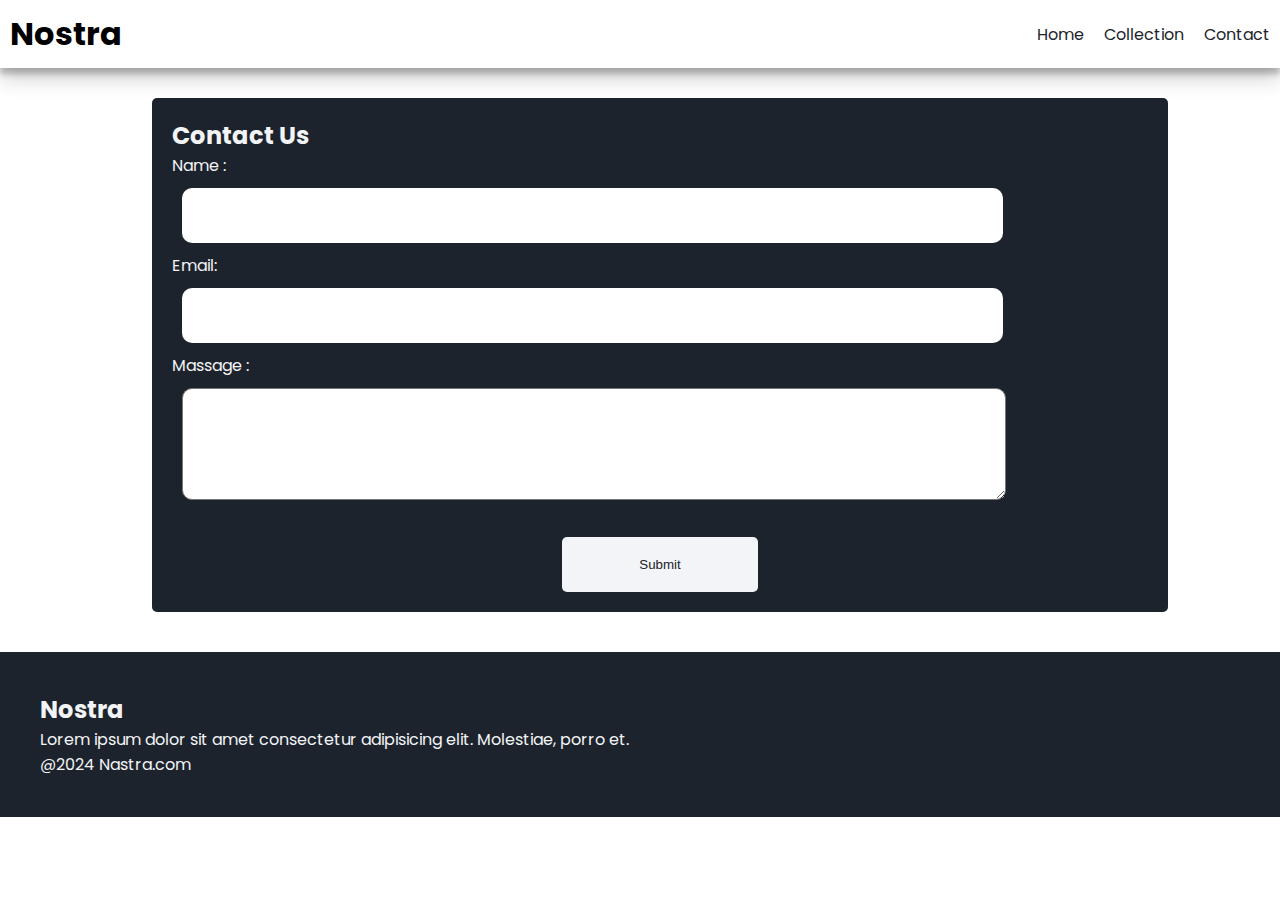
<file: contact.html>
<!DOCTYPE html>
<html lang="en">

<head>
    <meta charset="UTF-8">
    <meta name="viewport" content="width=device-width, initial-scale=1.0">
    <title>Nastra</title>

    <!--My Css-->
    <link rel="stylesheet" href="style.css">
    <!--Google Fonts-->
    <link rel="preconnect" href="https://fonts.googleapis.com">
    <link rel="preconnect" href="https://fonts.gstatic.com" crossorigin>
    <link
        href="https://fonts.googleapis.com/css2?family=Poppins:ital,wght@0,100;0,200;0,300;0,400;0,500;0,600;0,700;0,800;0,900;1,100;1,200;1,300;1,400;1,500;1,600;1,700;1,800;1,900&display=swap"
        rel="stylesheet">
    <!---Font Awsome Icons-->
    <link rel="stylesheet" href="https://cdnjs.cloudflare.com/ajax/libs/font-awesome/6.6.0/css/all.min.css"
        integrity="sha512-Kc323vGBEqzTmouAECnVceyQqyqdsSiqLQISBL29aUW4U/M7pSPA/gEUZQqv1cwx4OnYxTxve5UMg5GT6L4JJg=="
        crossorigin="anonymous" referrerpolicy="no-referrer" />

</head>

<body>

    <!---NAVBAR-->

    <nav class="navbar">
        <h1>Nostra</h1>

        <div class="navbar-links">
            <p class="navbar-link"><a href="index.html">Home</a></p>
            <p class="navbar-link"><a href="collection.html">Collection</a></p>
            <p class="navbar-link"><a href="contact.html">Contact</a></p>

        </div>

        <div class="navbar-menu-toggle" onclick="shownav()">
            <i class="fa-solid fa-bars"></i>
        </div>

    </nav>

    <!----Side navbar-->
    <div class="side-navbar">
        <p style="text-align: right;" onclick="closenav()">
            <i class="fa-solid fa-xmark"></i>
        </p>
        <div class="side-navbar-links">
            <p class="side-navbar-link"><a href="index.html">Home</a></p>
            <p class="side-navbar-link"><a href="collection.html">Collection</a></p>
            <p class="side-navbar-link"><a href="contact.html">Contact</a></p>

        </div>
    </div>

    <!----Contact-->
<div class="contact">
    <div class="contact-container ">
        <h2>Contact Us</h2>
        <form class="input-container" >
            <div>
                <p>Name :</p>
                <input type="text">
            </div>
            <div>
                <p>Email:</p>
                <input type="text">
            </div>
            <div>
                <p>Massage :</p>
                <textarea ></textarea>
            </div>
            <div class="btn">
                <button>Submit</button>
            </div>
            
        </form>
    </div>
</div>

    <!---Footer-->

    <div class="footer">

        <div class="footer-container">
            <div class="footer-container-box">
                <h2>Nostra</h2>
                <p>Lorem ipsum dolor sit amet consectetur adipisicing elit. Molestiae, porro et.</p>
                <div class="footer-icons">
                    <i class="fa-brands fa-instagram" style="color: aliceblue;"></i>
                    <i class="fa-brands fa-twitter" style="color: aliceblue;"></i>
                    <i class="fa-brands fa-facebook" style="color: aliceblue;"></i>
                </div>
            </div>
        </div>
        <p>@2024 Nastra.com</p>
    </div>





    <script src="index.js"></script>
</body>

</html>
</file>
<file: style.css>
*{
    padding: 0px;
    margin: 0px;
}
body{
    font-family: 'Poppins',sans-serif;
}
.navbar{
    display: flex;
    justify-content: space-between;
    align-items: center;
    padding: 10px;
    box-shadow: rgba(0, 0, 0, 0.19) 0px 10px 20px, rgba(0, 0, 0, 0.23) 0px 6px 6px;
}
.navbar-links{
    display: flex;
    column-gap: 20px;
}
.navbar-link a{
    text-decoration: none;
    color: #1D232c;
}
.navbar-link a:hover{
    text-decoration: underline;
}
.navbar-menu-toggle{
    display: none;
}


/* <!---side-navbar---> */
.side-navbar{
    background-color: #1D232c;
    width: 50%;
    height: 100%;
    position: fixed;
    top: 0px;
    left: -60%;
    padding: 20px;
    color: white;
    transition: 2s;
    z-index: 2;
}
.side-navbar-link {
    
    margin-bottom: 30px;
    
}
.side-navbar-link a{
    color: aliceblue;
    text-decoration: none;
}
.side-navbar-link a:hover{
    text-decoration: underline;
}

/* <!-----Header--> */

.header-img img{
    width: 300px;
    height: 300px;
    object-fit: cover;
}

.header{

    display: flex;
    justify-content: center;
    gap: 50px;
    padding: 50px;
}
.header-button{
    padding-left: 10px;
    padding-right: 10px;
    padding-top: 5px;
    padding-bottom: 5px;
    background-color: #1D232c;
    color: aliceblue;
    margin: 5px;
}
.service{
    padding: 10px;
}

.service-container1{
    display: flex;
    justify-content: space-between;
    align-items: center;
}
.service-container2{
    display: flex;
    justify-content: space-between;
    gap: 10px;
}
.service-container2 div{
    background-color: #f2f4f7;
    padding: 10px;
    border-radius: 5px;
}

.new-arrival{
    display: flex;
    justify-content: space-between;
    flex-wrap: wrap;
    padding: 10px;
    
}


.new-arrival-container img{
    width: 200px;
    height: 200px;
    object-fit: cover;

}
.new-arrival-container{
    position: relative;
    flex-basis: 20%;

}
.new-arrival-container button{
    padding-top: 5px;
    padding-bottom: 5px;
    padding-right: 10px;
    padding-left: 10px;
    color: #1D232c;
    margin-top: 10px;
    border-radius: 5px;
    position: absolute;
    top: 60%;
    left: 18%;
    border: none;

}
.news{
    display: flex;
    flex-direction: column;
    align-items: center;
    margin-top: 20px;
}
.news input{
    padding: 10px;
    width: 80vw;
    margin-bottom: 10px;
    border: solid black 2px;
}
.news button{
    margin-top: 10px;
    padding: 5px;
    color: #f2f4f7;
    background-color: #1D232c;
    border-radius: 5px;
    border: none;

}
.footer{
    background-color: #1D232c;
    color: #f2f4f7;
    margin-top: 20px;
    padding: 40px;
}

/* collection css */
.product-box img{
    width: 200px;
    height: 200px;
    object-fit: cover;
    border-radius: 20px;

}
.product-section{
    margin-top: 20px;
}
.product-search{
    width: 80%;
    border: solid black 2px;
    display: flex;
    justify-content: space-between;
    align-items: center;
    padding: 5px;
    margin: auto;
    border-radius: 15px;
}
.product-search input{
    background-color: transparent;
    border:none
    
}
.product-search input:hover{
    outline: none;
}
.products{
    display: flex;
    flex-wrap: wrap;
    padding: 20px;
    gap: 10px;
    justify-content:space-around;
}
.product-box{
    text-align: center;
    flex-basis: 20%;

}

/* CONTACT */
.contact{
    padding: 20px;
    margin: 10px;
    flex-direction: column;
    align-items: center;
    position: relative;
    
    
    
}

.contact-container{
    width: 80%;
    height: 100%;
    background-color: #1D232c;
    color: #f2f4f7;
    padding: 20px;
display: block;
position: relative;
justify-content: center;
border-radius: 5px;
top:10%;
left: 10%;
z-index: 1;
}
.input-container input{
    padding: 20px;
    margin: 10px;
    border-radius: 10px;
    width: 80%;
    border: none;
}
.input-container textarea{
    padding: 40px;
    margin: 10px;
    border-radius: 10px;
    width: 76%;
}

.btn{
    display: flex;
    flex-direction: column;
    align-items: center;
    margin-top: 20px;
}
.btn button{
    
    padding: 20px;
    border: none;
    border-radius: 5px;
    background-color: #f2f4f7;
    color: #1D232c;
    width: 20%;
    

}


/* <!--MEDIA QUERY----> */


@media screen and (max-width:600px){
    .navbar-menu-toggle{
        display: block;
    }
    .navbar-links{
        display: none;
    }
    .header-img{
        display: none;
    }
    .service-container1{
        display: none;
    }
    .service-container2{
        flex-direction: column;
    }
}
</file>
